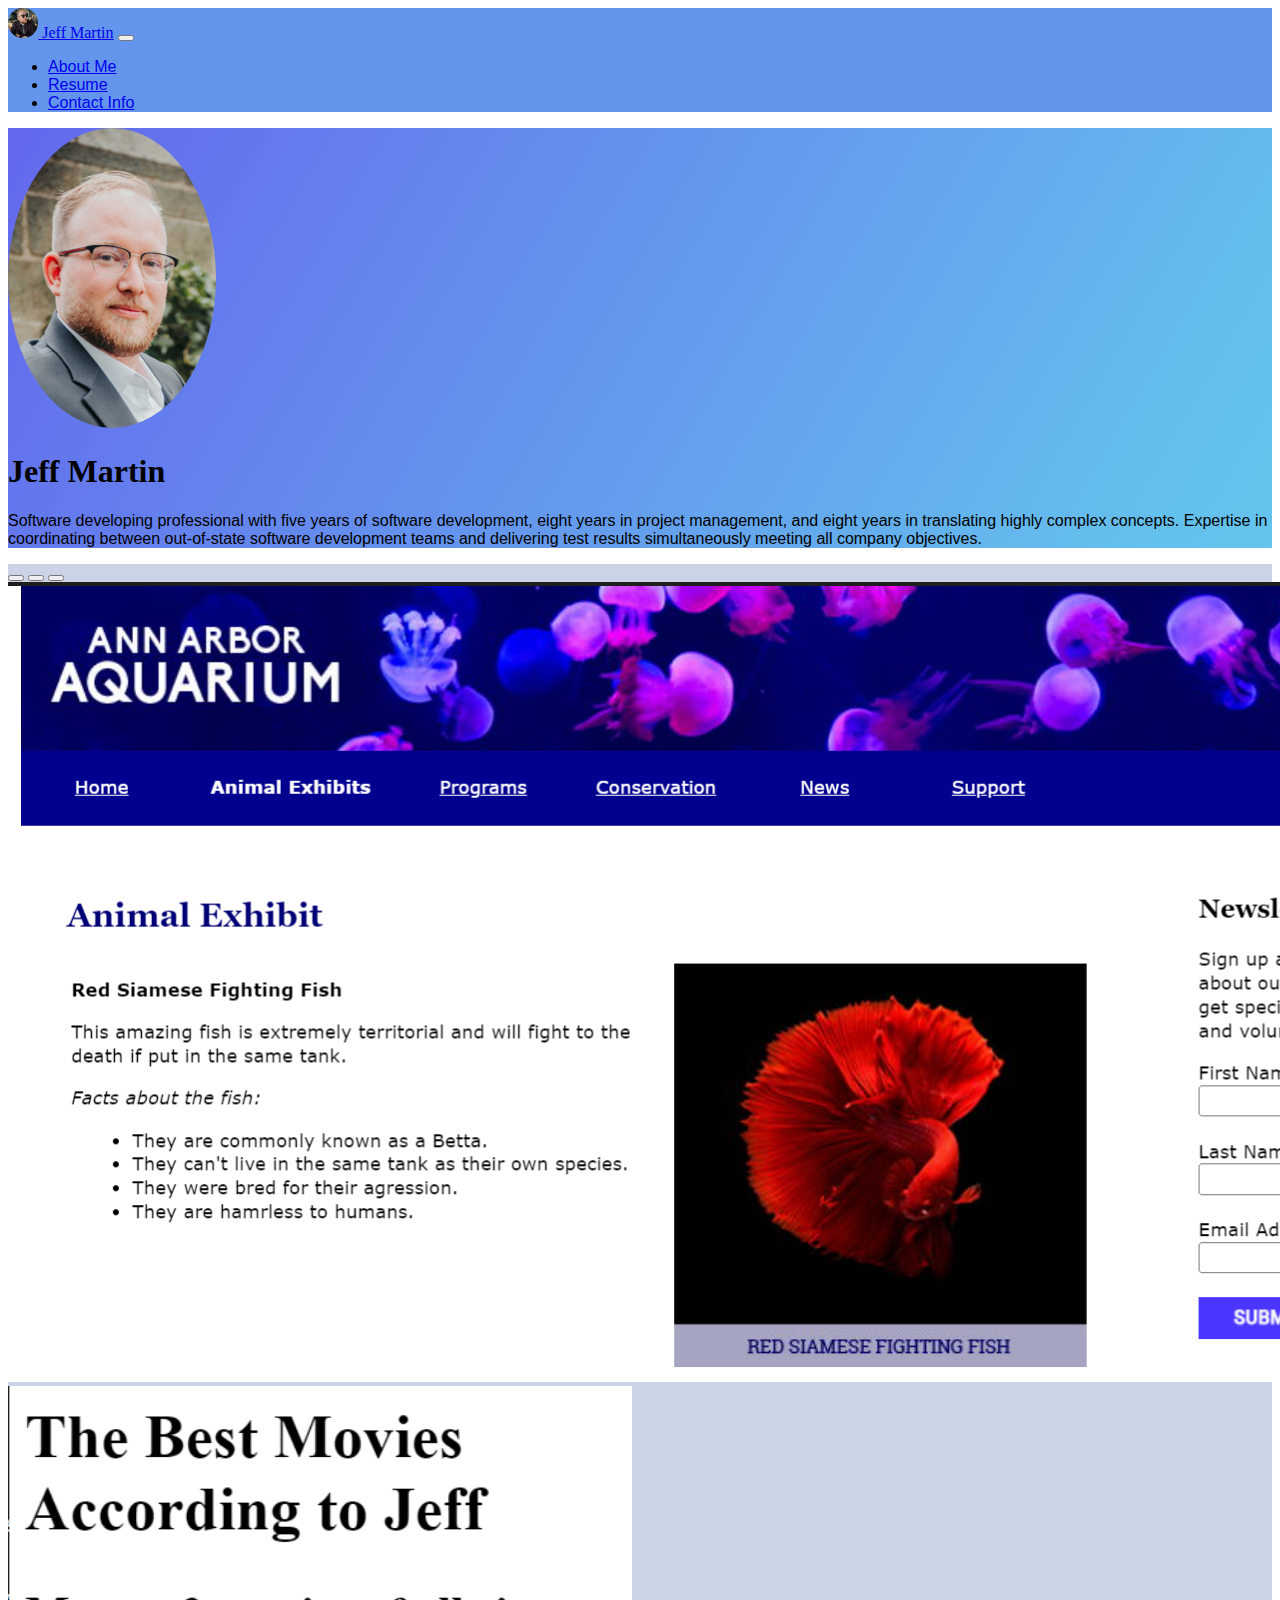
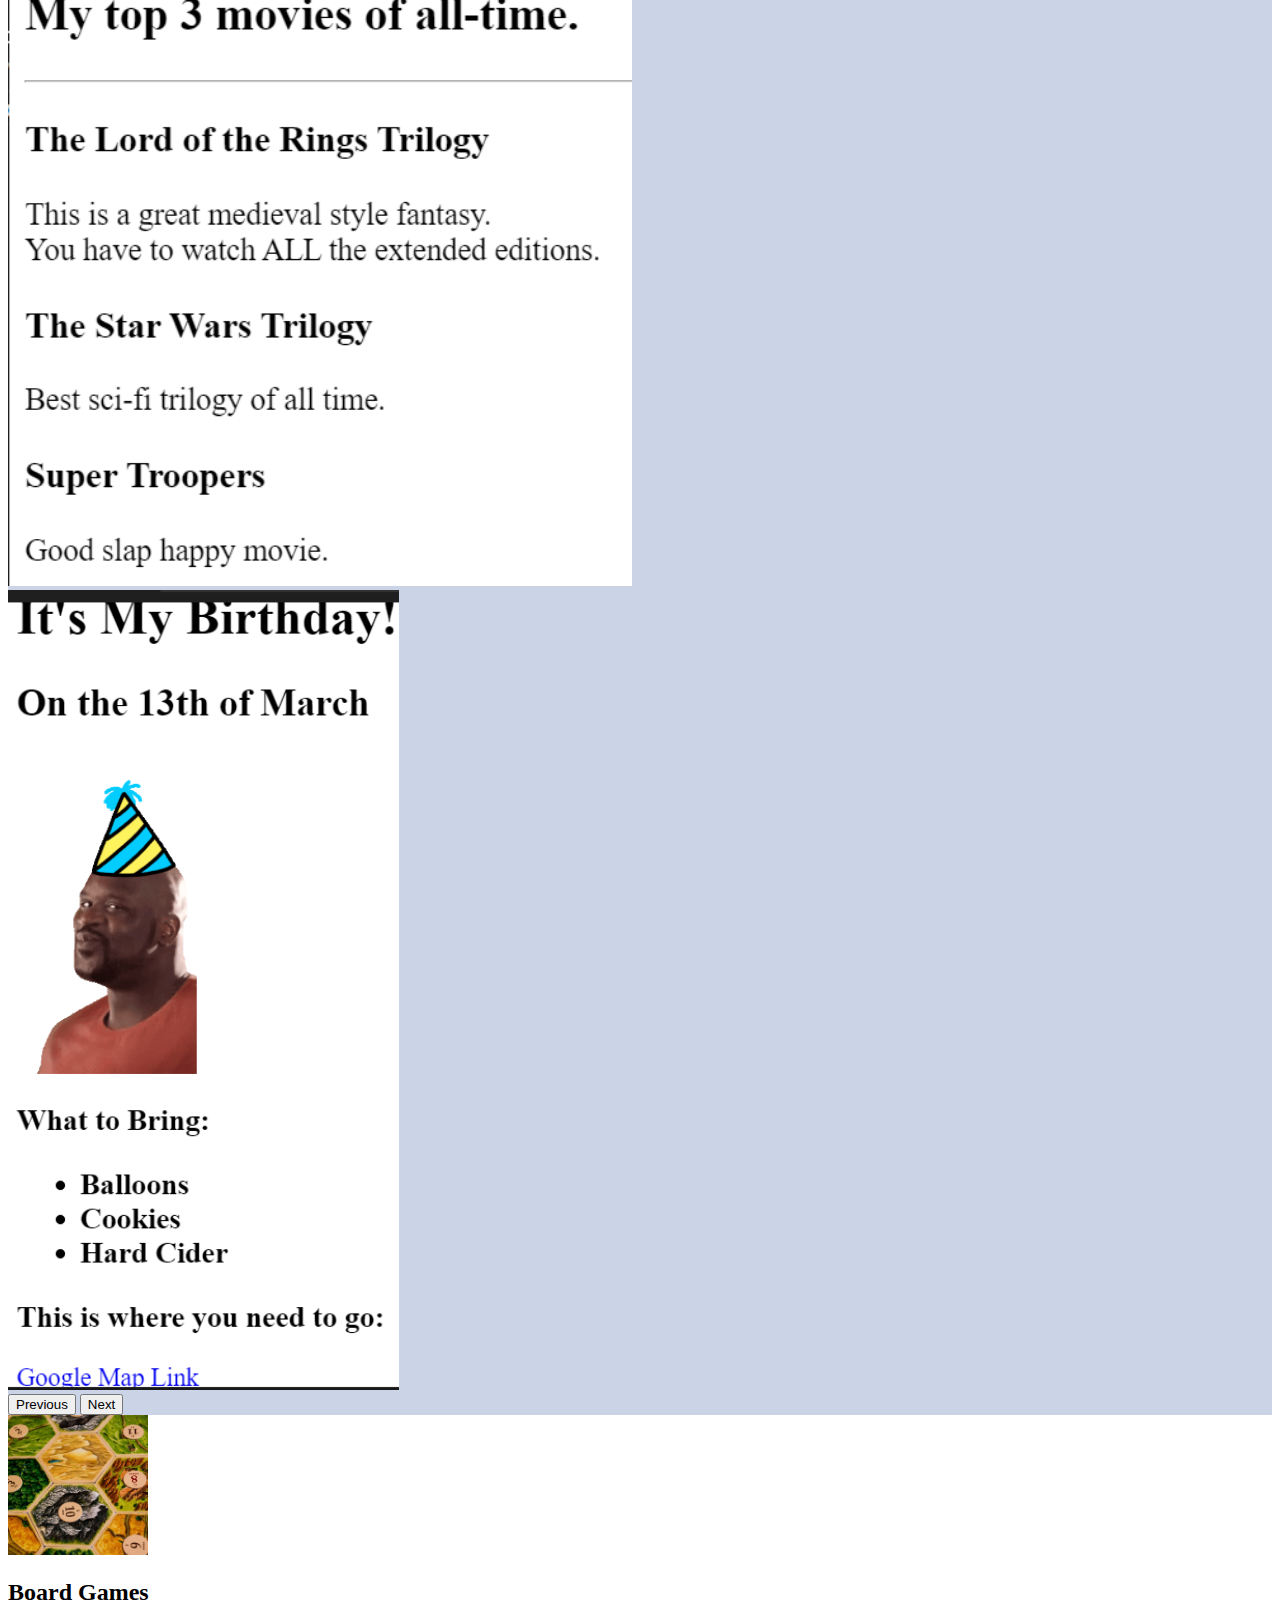
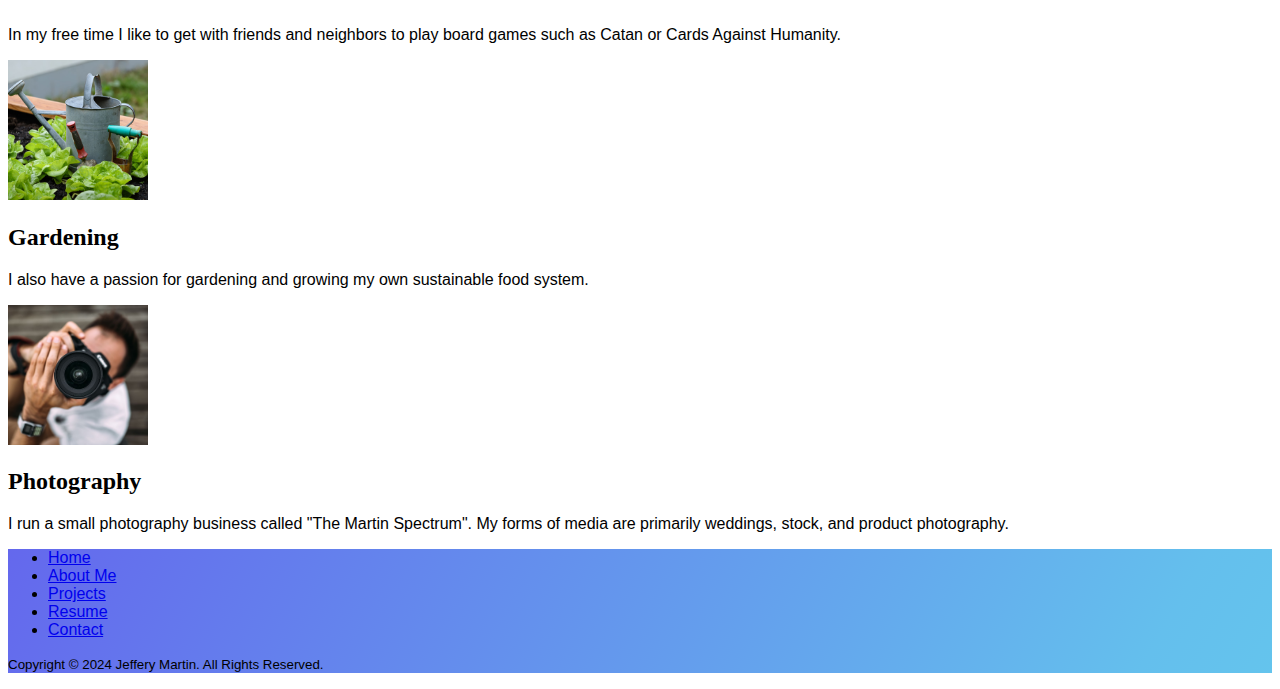
<file: index.html>
<!DOCTYPE html>
<html lang="en">

    <head>
    <meta charset="UTF-8">
    <meta name="viewport" content="width=device-width, initial-scale=1.0">
    <title>Jeff Martin</title>
    <link href="https://cdn.jsdelivr.net/npm/bootstrap@5.3.0-alpha2/dist/css/bootstrap.min.css" rel="stylesheet"
        integrity="sha384-aFq/bzH65dt+w6FI2ooMVUpc+21e0SRygnTpmBvdBgSdnuTN7QbdgL+OapgHtvPp" crossorigin="anonymous">
    <link rel="stylesheet" href="./style.css">
    </head>

    <body>
        <section id="nav">
            <nav class="navbar-expand-lg  navbar">
                <div class="container-fluid">
                <a class="navbar-brand" href="#"><img src="./images/head-shot.jpg" alt="headshot" class="headshot" height="30px"/> Jeff Martin</a>
                <button class="navbar-toggler" type="button" data-bs-toggle="collapse" data-bs-target="#navbarNav" aria-controls="navbarNav" aria-expanded="false" aria-label="Toggle navigation">
                    <span class="navbar-toggler-icon"></span>
                </button>
                <div class="collapse navbar-collapse" id="navbarNav">
                    <ul class="navbar-nav">
                    <li class="nav-item">
                        <a class="nav-link active" aria-current="page" href="#title">About Me</a>
                    </li>
                    <li class="nav-item">
                        <a class="nav-link" href="./public/resume.html">Resume</a>
                    </li>
                    <li class="nav-item">
                        <a class="nav-link" href="./public/contact.html">Contact Info</a>
                    </li>
                    </ul>
                </div>
                </div>
            </nav>
        </section>
        <section id="title">
          <div class="px-4 py-5 text-center background">
            <img class="d-block mx-auto mb-4 headshot" src="./images/head_shot.jpg" alt="headshot" height="300px">
            <h1 class="display-5 fw-bold text-body-emphasis">Jeff Martin</h1>
            <div class="col-lg-6 mx-auto">
              <p class="lead mb-4">Software developing professional with five years of software development, eight years in project management, and eight years in translating highly complex concepts. Expertise in coordinating between out-of-state software development teams and delivering test results simultaneously meeting all company objectives. </p>
              <div class="d-grid gap-2 d-sm-flex justify-content-sm-center">
              </div>
            </div>
          </div>
        </section>
        <section id="projects">
            <div class="container mt-5"> <!--encloses the csrousel inside the container so it doesnt go the whole length of website-->
                <div id="carouselExampleIndicators" class="carousel slide border border-dark rounded carousel-dark">
                  <div class="carousel-indicators">
                    <button type="button" data-bs-target="#carouselExampleIndicators" data-bs-slide-to="0" class="active" aria-current="true" aria-label="Slide 1"></button>
                    <button type="button" data-bs-target="#carouselExampleIndicators" data-bs-slide-to="1" aria-label="Slide 2"></button>
                    <button type="button" data-bs-target="#carouselExampleIndicators" data-bs-slide-to="2" aria-label="Slide 3"></button>
                  </div>
                  <div class="carousel-inner px-5 py-5">
                    <div class="carousel-item active">
                      <img src="./images/animal-exhibit.png" class="d-block w-100" alt="couple" height="800">
                    </div>
                    <div class="carousel-item">
                      <img src="./images/jeffMovieRanking.png" class="d-block w-100" alt="dog" height="800">
                    </div>
                    <div class="carousel-item">
                      <img src="./images/jeffsBirthdayInvite.png" class="d-block w-100" alt="family" height="800">
                    </div>
                  </div>
                  <button class="carousel-control-prev" type="button" data-bs-target="#carouselExampleIndicators" data-bs-slide="prev">
                    <span class="carousel-control-prev-icon" aria-hidden="true"></span>
                    <span class="visually-hidden">Previous</span>
                  </button>
                  <button class="carousel-control-next" type="button" data-bs-target="#carouselExampleIndicators" data-bs-slide="next">
                    <span class="carousel-control-next-icon" aria-hidden="true"></span>
                    <span class="visually-hidden">Next</span>
                  </button>
                </div>
                </div>
        </section>
        <section id="info">
            <div class="container marketing text-center mt-5 mb-5">
                <!-- Three columns of text below the carousel -->
                <div class="row">
                  <div class="col-lg-4">
                    <img class="bd-placeholder-img rounded-circle" width="140" height="140" src="./images/boardgame.jpg" role="img" aria-label="Placeholder" preserveAspectRatio="xMidYMid slice" focusable="false">
                    <h2 class="fw-normal">Board Games</h2>
                    <p>In my free time I like to get with friends and neighbors to play board games such as Catan or Cards Against Humanity.</p>
                  </div><!-- /.col-lg-4 -->
                  <div class="col-lg-4">
                    <img class="bd-placeholder-img rounded-circle" width="140" height="140" src="./images/gardening.jpg" role="img" aria-label="Placeholder" preserveAspectRatio="xMidYMid slice" focusable="false">
                    <h2 class="fw-normal">Gardening</h2>
                    <p>I also have a passion for gardening and growing my own sustainable food system.  </p>
                  </div><!-- /.col-lg-4 -->
                  <div class="col-lg-4">
                    <img class="bd-placeholder-img rounded-circle" width="140" height="140" src="./images/camera.jpg" role="img" aria-label="Placeholder" preserveAspectRatio="xMidYMid slice" focusable="false">
                    <h2 class="fw-normal">Photography</h2>
                    <p>I run a small photography business called "The Martin Spectrum".  My forms of media are primarily weddings, stock, and product photography.</p>
                  </div><!-- /.col-lg-4 -->
                </div><!-- /.row -->
            
              </div>
        </section>
        <section id="contact" class="background">
            <footer class="py-3 ">
                <ul class="nav justify-content-center pb-3 mb-3 text">
                  <li class="nav-item"><a href="#nav" class="nav-link px-2 text-body-secondary">Home</a></li>
                  <li class="nav-item"><a href="#title" class="nav-link px-2 text-body-secondary">About Me</a></li>
                  <li class="nav-item"><a href="#projects" class="nav-link px-2 text-body-secondary">Projects</a></li>
                  <li class="nav-item"><a href="./public/resume.html" class="nav-link px-2 text-body-secondary">Resume</a></li>
                  <li class="nav-item"><a href="./public/contact.html" class="nav-link px-2 text-body-secondary">Contact</a></li>
                </ul>
                <p class="text-center text-body-secondary"><small>Copyright © 2024 Jeffery Martin. All Rights Reserved.</small></p>
              </footer>
        </section>
  

        <script src="https://cdn.jsdelivr.net/npm/bootstrap@5.3.3/dist/js/bootstrap.bundle.min.js" integrity="sha384-YvpcrYf0tY3lHB60NNkmXc5s9fDVZLESaAA55NDzOxhy9GkcIdslK1eN7N6jIeHz" crossorigin="anonymous"></script>      
    </body>

</html>
</file>
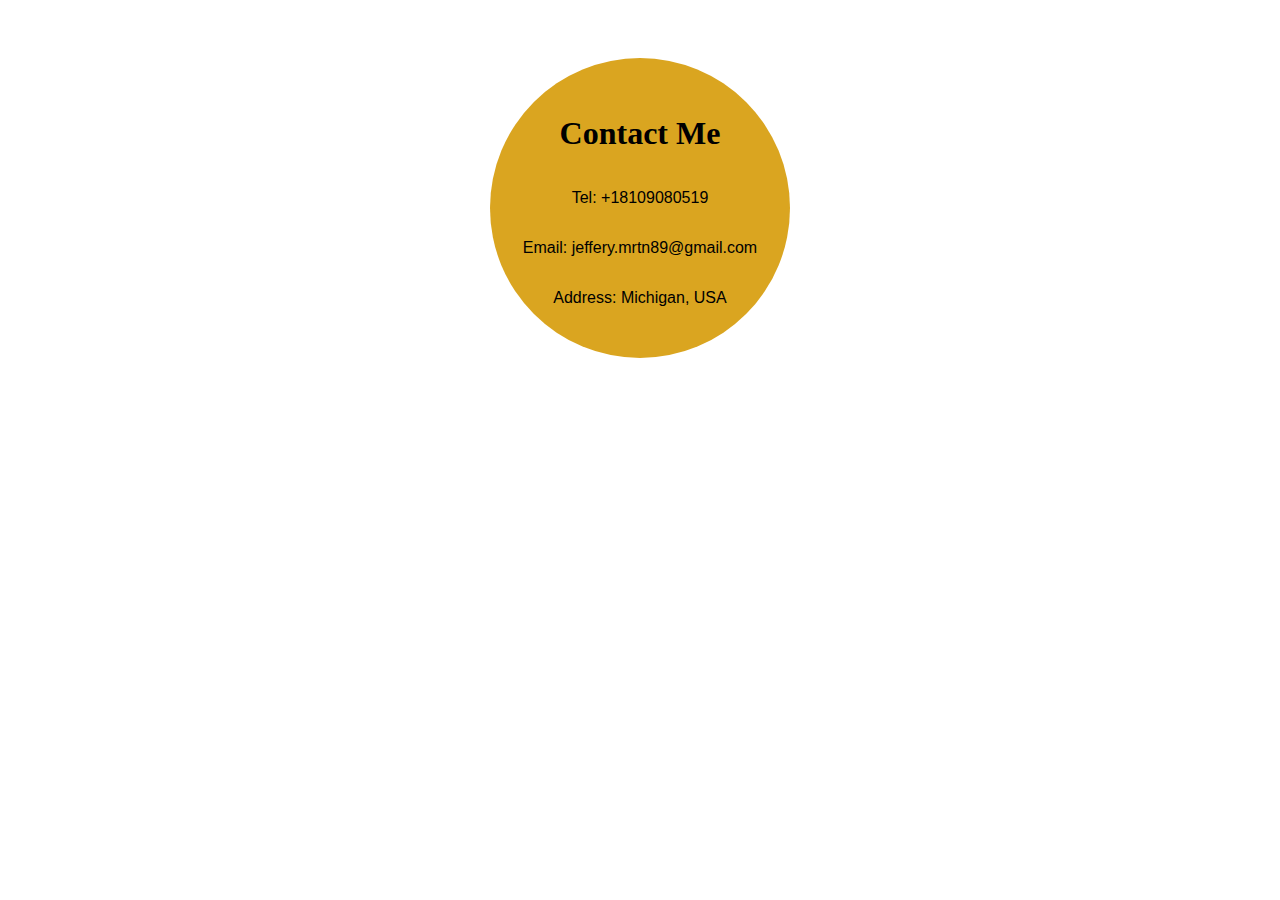
<file: public/contact.html>
<!DOCTYPE html>
<html lang="en">

    <head>
    <meta charset="UTF-8">
    <meta name="viewport" content="width=device-width, initial-scale=1.0">
    <title>Jeff Martin</title>
    <link rel="stylesheet" href="../style.css">
    </head>
    <body class="contactbody">
      <div class="contact">
        <h1>Contact Me</h1>
        <p>Tel: +18109080519</p>
        <p>Email: jeffery.mrtn89@gmail.com</p>
        <p>Address: Michigan, USA</p>
      </div>
    </body>
</html>
</file>
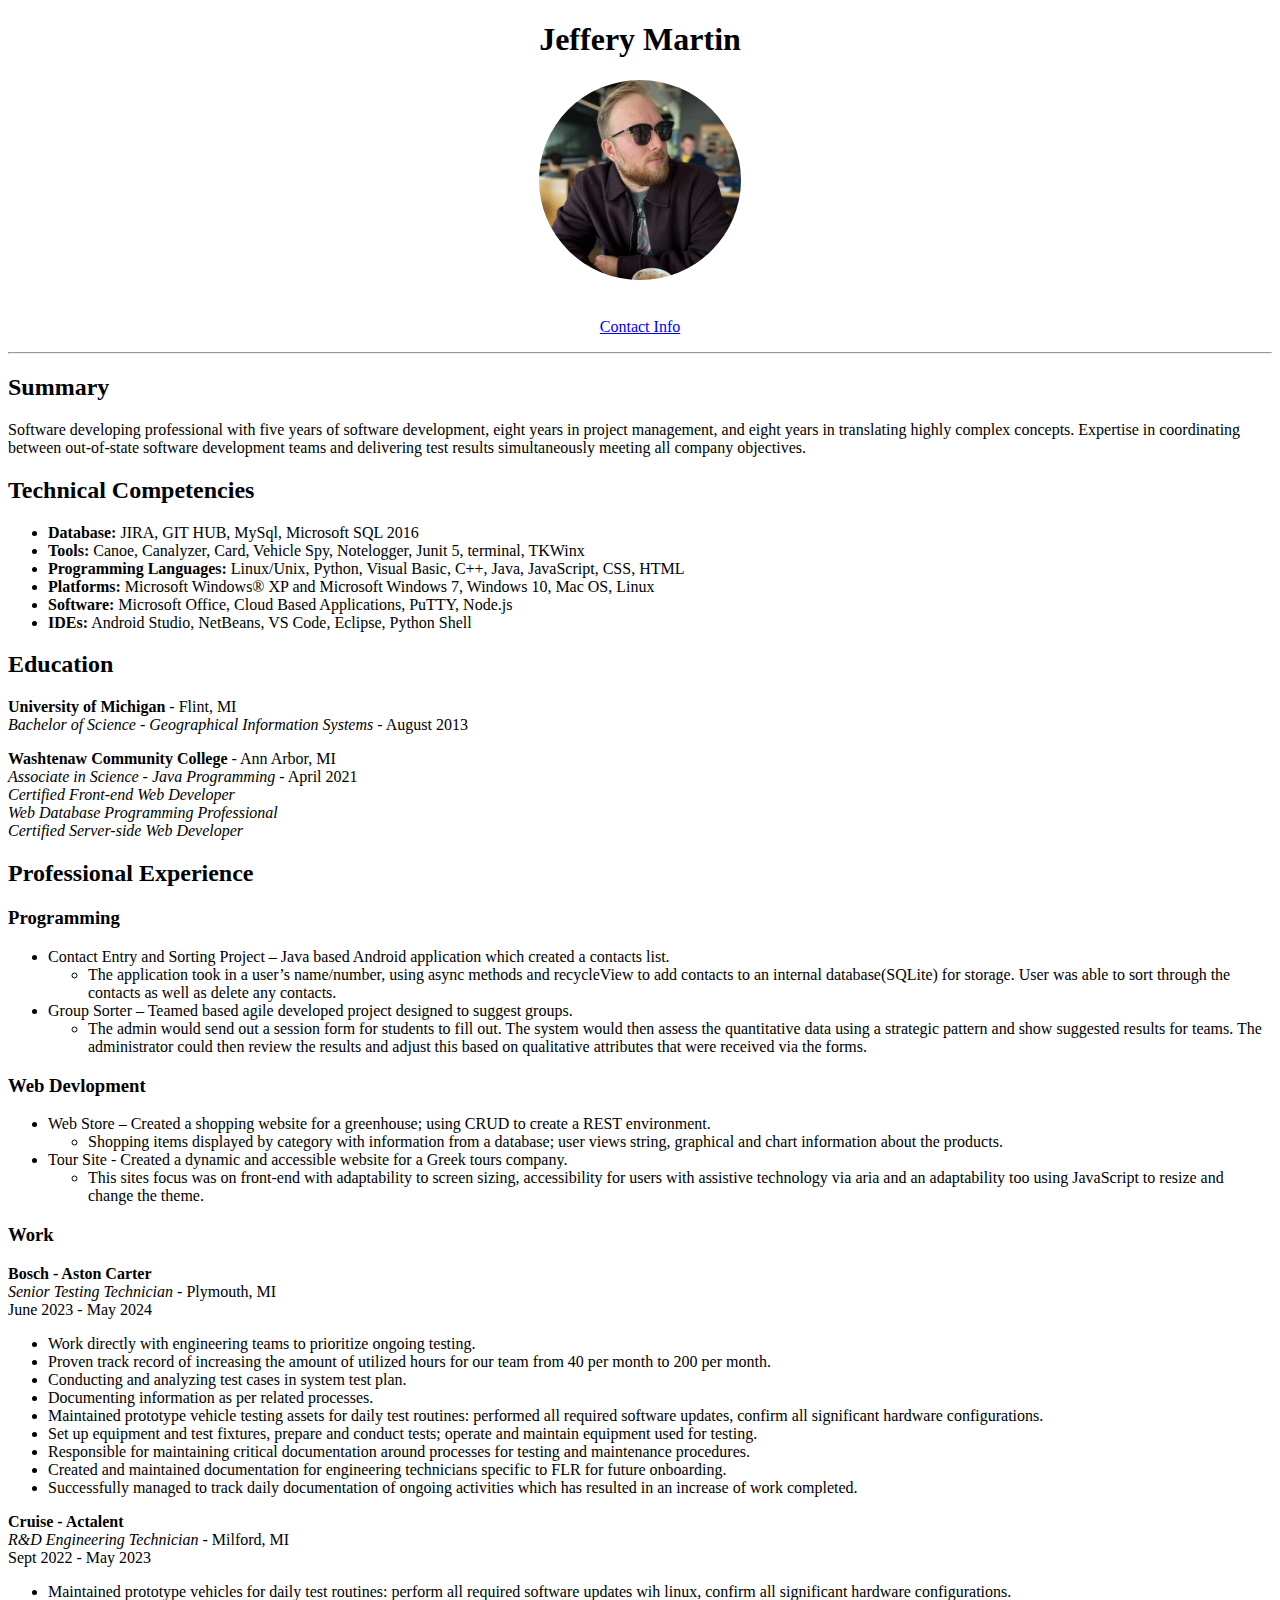
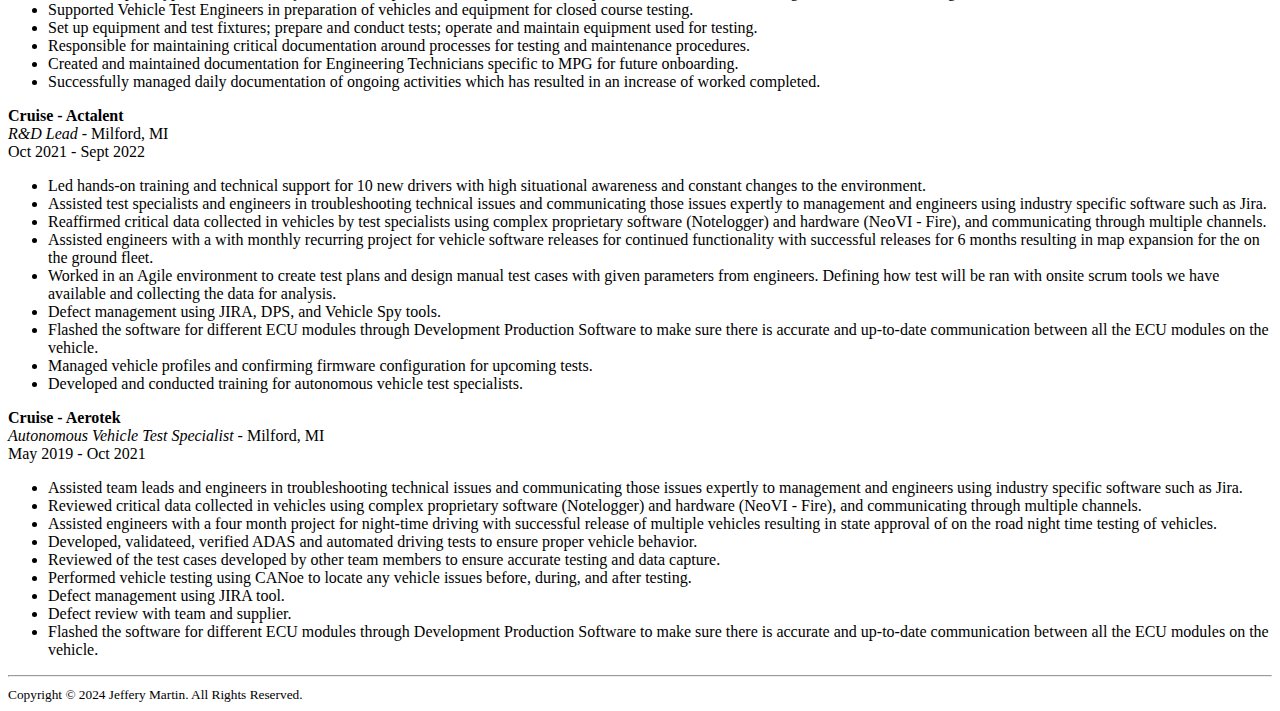
<file: public/resume.html>
<!DOCTYPE html>
<html lang="en">
    <head>
        <meta charset="UTF-8">
        <meta name="viewport" content="width=device-width, initial-scale=1.0">
        <title>My Resume</title>
        <Style>img{border-radius: 50%};</Style>
    </head>
    <body>
        <h1 style="text-align: center;">Jeffery Martin</h1>
        <div style="text-align: center;"><img src="../images/head-shot.jpg" alt="headshot"  height="200"/></div>
        <br />
        <p style="text-align: center;"><a href="./contact.html">Contact Info</a></p>
        <hr />
        <h2>Summary</h2>
            <p>Software developing professional with five years
                of software development, eight years in project
                management, and eight years in translating
                highly complex concepts.  Expertise in
                coordinating between out-of-state software
                development teams and delivering test results
                simultaneously meeting all company objectives.
            </p>
        <h2>Technical Competencies</h2>
            <ul>
                <li><strong>Database:</strong> JIRA, GIT HUB, MySql, Microsoft SQL 2016</li>
                <li><strong>Tools:</strong> Canoe, Canalyzer, Card, Vehicle Spy, Notelogger, Junit 5, terminal, TKWinx</li>
                <li><strong>Programming Languages:</strong> Linux/Unix, Python, Visual Basic, C++, Java, JavaScript, CSS, HTML</li>
                <li><strong>Platforms:</strong> Microsoft Windows® XP and Microsoft Windows 7, Windows 10, Mac OS, Linux</li>
                <li><strong>Software:</strong> Microsoft Office, Cloud Based Applications, PuTTY, Node.js</li>
                <li><strong>IDEs:</strong> Android Studio, NetBeans, VS Code, Eclipse, Python Shell</li>
            </ul>
        <h2>Education</h2>
            <p><strong>University of Michigan </strong>- Flint, MI <br />
            <i>Bachelor of Science - Geographical Information Systems</i> - August 2013</p>
            <p><strong>Washtenaw Community College</strong> - Ann Arbor, MI<br />
            <i>Associate in Science - Java Programming</i> - April 2021<br />
            <i>Certified Front-end Web Developer</i><br />
            <i>Web Database Programming Professional</i><br />
            <i>Certified Server-side Web Developer</i></p>
        <h2>Professional Experience</h2>
            <h3>Programming</h3>
                <ul>
                    <li>Contact Entry and Sorting Project – Java based Android application which created a contacts list.
                        <ul>
                            <li>The application took in a user’s name/number, using async methods and recycleView to add contacts
                                to an internal database(SQLite) for storage.  User was able to sort through the contacts as well as
                                delete any contacts.
                            </li>
                        </ul>
                    </li>
                    <li>Group Sorter – Teamed based agile developed project designed to suggest groups.
                        <ul>
                            <li>The admin would send out a session form for students to fill out.  The system would then assess the
                                quantitative data using a strategic pattern and show suggested results for teams.   The administrator
                                could then review the results and adjust this based on qualitative attributes that were received via
                                the forms.
                            </li>
                        </ul>
                    </li>
                </ul>
            <h3>Web Devlopment</h3>
                <ul>
                    <li>Web Store – Created a shopping website for a greenhouse; using CRUD to create a REST environment.
                        <ul>
                            <li>Shopping items displayed by category with information from a database; user views string, graphical
                                and chart information about the products.
                            </li>
                        </ul>
                    </li>
                    <li>Tour Site - Created a dynamic and accessible website for a Greek tours company.
                        <ul>
                            <li>This sites focus was on front-end with adaptability to screen sizing, accessibility for users with
                                assistive technology via aria and an adaptability too using JavaScript to resize and change the theme.
                            </li>
                        </ul>
                    </li>
                </ul>
            <h3>Work</h3>
                <p><strong>Bosch - Aston Carter</strong><br />
                    <i>Senior Testing Technician</i> - Plymouth, MI<br />
                    June 2023 - May 2024
                    <ul>
                        <li>Work directly with engineering teams to prioritize ongoing testing.</li>
                        <li>Proven track record of increasing the amount of utilized hours for our team from 40 per month to 200 per month.</li>
                        <li>Conducting and analyzing test cases in system test plan.</li>
                        <li>Documenting information as per related processes.</li>
                        <li>Maintained prototype vehicle testing assets for daily test routines: performed all required software updates, confirm all significant hardware configurations.</li>
                        <li>Set up equipment and test fixtures, prepare and conduct tests; operate and maintain equipment used for testing.</li>
                        <li>Responsible for maintaining critical documentation around processes for testing and maintenance procedures.</li>
                        <li>Created and maintained documentation for engineering technicians specific to FLR for future onboarding.</li>
                        <li>Successfully managed to track daily documentation of ongoing activities which has resulted in an increase of work completed.</li>
                    </ul>
                </p>
                <p><strong>Cruise - Actalent</strong><br />
                    <i>R&D Engineering Technician</i> - Milford, MI<br />
                    Sept 2022 - May 2023
                    <ul>
                        <li>Maintained prototype vehicles for daily test routines: perform all required software updates wih linux, confirm all significant hardware configurations.</li>
                        <li>Supported Vehicle Test Engineers in preparation of vehicles and equipment for closed course testing.</li>
                        <li>Set up equipment and test fixtures; prepare and conduct tests; operate and maintain equipment used for testing.</li>
                        <li>Responsible for maintaining critical documentation around processes for testing and maintenance procedures.</li>
                        <li>Created and maintained documentation for Engineering Technicians specific to MPG for future onboarding.</li>
                        <li>Successfully managed daily documentation of ongoing activities which has resulted in an increase of worked completed.</li>
                    </ul>
                </p>
                <p><strong>Cruise - Actalent</strong><br />
                    <i>R&D Lead</i> - Milford, MI<br />
                    Oct 2021 - Sept 2022
                    <ul>
                        <li>Led hands-on training and technical support for 10 new drivers with high situational awareness and constant changes to the environment.</li>
                        <li>Assisted test specialists and engineers in troubleshooting technical issues and communicating those issues expertly to management and engineers using industry specific software such as Jira.</li>
                        <li>Reaffirmed critical data collected in vehicles by test specialists using complex proprietary software (Notelogger) and hardware (NeoVI - Fire), and communicating through multiple channels.</li>
                        <li>Assisted engineers with a with monthly recurring project for vehicle software releases for continued functionality with successful releases for 6 months resulting in map expansion for the on the ground fleet.</li>
                        <li>Worked in an Agile environment to create test plans and design manual test cases with given parameters from engineers.  Defining how test will be ran with onsite scrum tools we have available and collecting the data for analysis.</li>
                        <li>Defect management using JIRA, DPS, and Vehicle Spy tools.</li>
                        <li>Flashed the software for different ECU modules through Development Production Software to make sure there is accurate and up-to-date communication between all the ECU modules on the vehicle.</li>
                        <li>Managed vehicle profiles and confirming firmware configuration for upcoming tests.</li>
                        <li>Developed and conducted training for autonomous vehicle test specialists.</li>
                    </ul>
                </p>
                <p><strong>Cruise - Aerotek</strong><br />
                    <i>Autonomous Vehicle Test Specialist</i> - Milford, MI<br />
                    May 2019 - Oct 2021
                    <ul>
                        <li>Assisted team leads and engineers in troubleshooting technical issues and communicating those issues expertly to management and engineers using industry specific software such as Jira.</li>
                        <li>Reviewed critical data collected in vehicles using complex proprietary software (Notelogger) and hardware (NeoVI - Fire), and communicating through multiple channels.</li>
                        <li>Assisted engineers with a four month project for night-time driving with successful release of multiple vehicles resulting in state approval of on the road night time testing of vehicles.</li>
                        <li>Developed, validateed, verified ADAS and automated driving tests to ensure proper vehicle behavior.</li>
                        <li>Reviewed of the test cases developed by other team members to ensure accurate testing and data capture.</li>
                        <li>Performed vehicle testing using CANoe to locate any vehicle issues before, during, and after testing.</li>
                        <li>Defect management using JIRA tool.</li>
                        <li>Defect review with team and supplier.</li>
                        <li>Flashed the software for different ECU modules through Development Production Software to make sure there is accurate and up-to-date communication between all the ECU modules on the vehicle.</li>
                    </ul>
                </p>
        <hr />
        <footer>
            <small>
                Copyright © 2024 Jeffery Martin. All Rights Reserved.
              </small>
        </footer>
    </body>
</html>
</file>
<file: style.css>
.headshot{
    border-radius: 50%;
}

.navbar{
    background-color: cornflowerblue;
}

.background{
    background: linear-gradient(300deg, #64EBED, #64BFED, #6468ED);
    background-size: 180% 180%;
    animation: gradient-animation 18s ease infinite;
}

h1, h2, h3{
font-family: 'Times New Roman', Times, serif;
}

p, li, footer{
font-family: Arial, Helvetica, sans-serif;
}

.contactbody{
  display: flex;
  justify-content: center;
  align-items: center;
}

.contact{
  display: flex;
  flex-direction: column;
  justify-content: center;
  align-items: center;
  background-color: goldenrod;
  width: 300px;
  height: 300px;
  font-family: Arial, Helvetica, sans-serif;
  border-radius: 50%;
  margin: 50px 5px;
}

.rounded-circle{
  object-fit:cover;
}

.carousel-item img{
  object-fit:contain;
}

.slide{
  background-color: #cad4e6;
}

@keyframes gradient-animation {
    0% {
      background-position: 0% 50%;
    }
    50% {
      background-position: 100% 50%;
    }
    100% {
      background-position: 0% 50%;
    }
</file>
